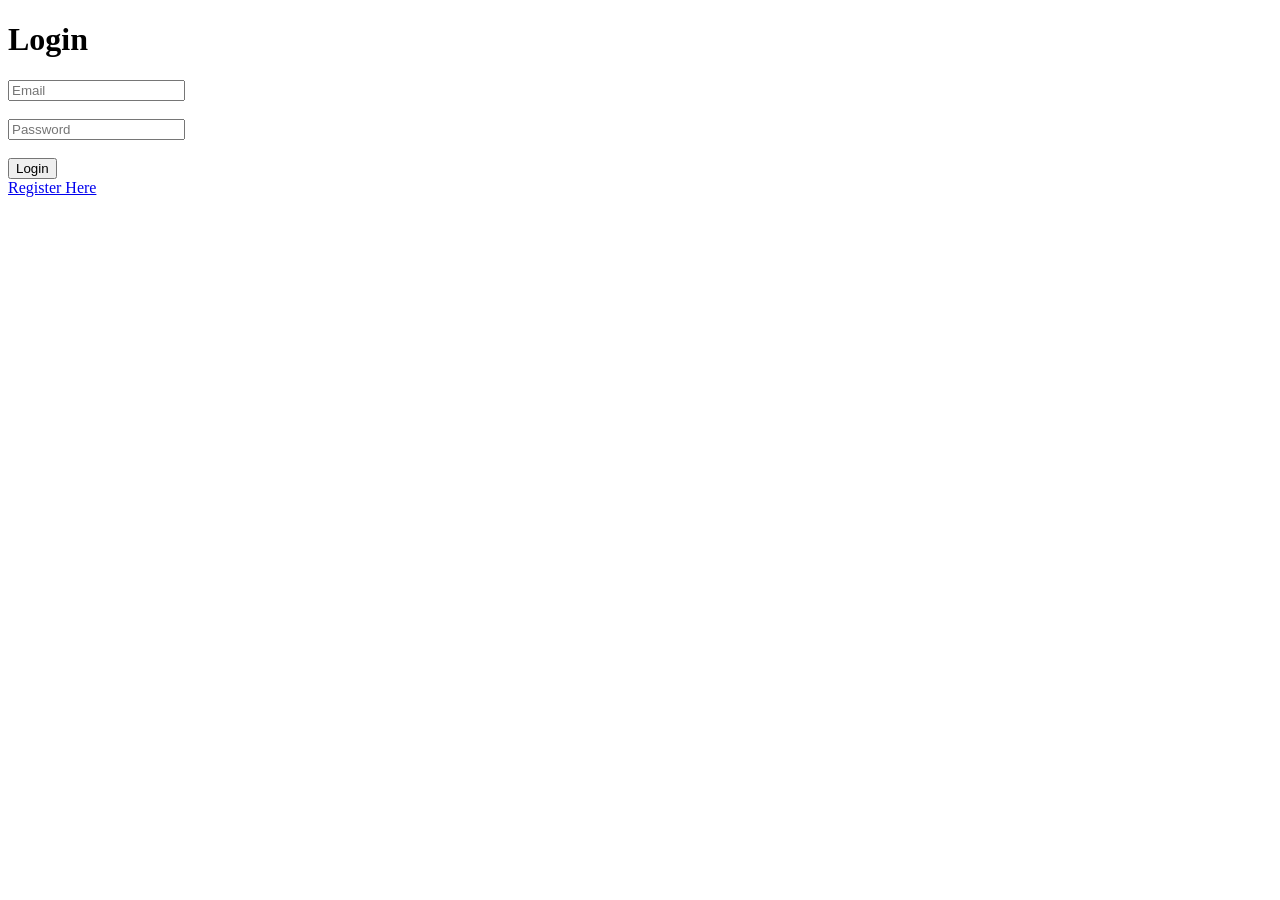
<file: templates/login.html>
<!DOCTYPE html>
<html>
<head>
    <title>MediScan Login</title>
</head>
<body>

<h1>Login</h1>

<form method="POST">

    <input
        type="email"
        name="email"
        placeholder="Email"
        required
    >

    <br><br>

    <input
        type="password"
        name="password"
        placeholder="Password"
        required
    >

    <br><br>

    <button type="submit">
        Login
    </button>

</form>

<a href="/register">
Register Here
</a>

</body>
</html>
</file>
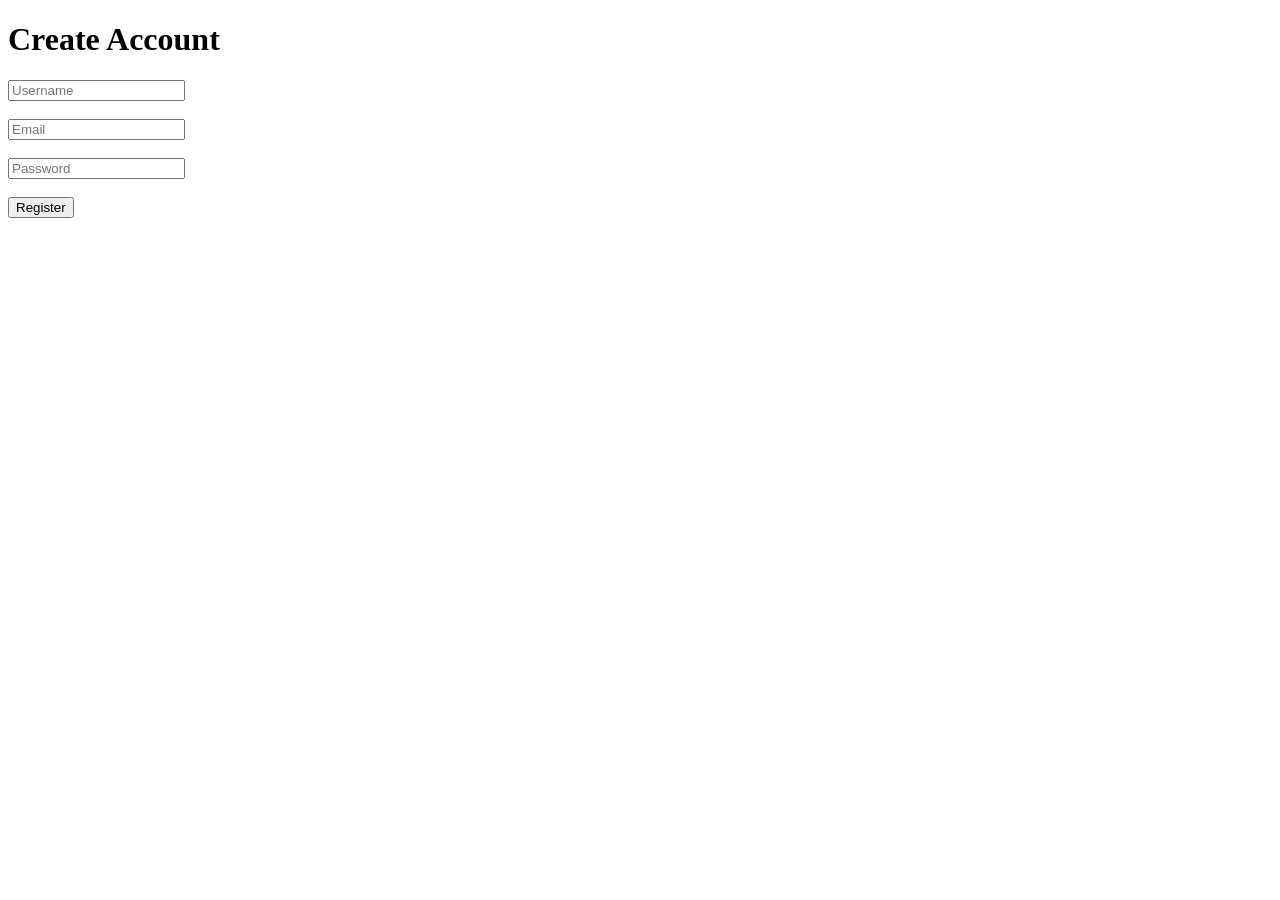
<file: templates/register.html>
<!DOCTYPE html>
<html>
<head>
    <title>Register</title>
</head>
<body>

<h1>Create Account</h1>

<form method="POST">

    <input
        type="text"
        name="username"
        placeholder="Username"
        required
    >

    <br><br>

    <input
        type="email"
        name="email"
        placeholder="Email"
        required
    >

    <br><br>

    <input
        type="password"
        name="password"
        placeholder="Password"
        required
    >

    <br><br>

    <button type="submit">
        Register
    </button>

</form>

</body>
</html>
</file>
